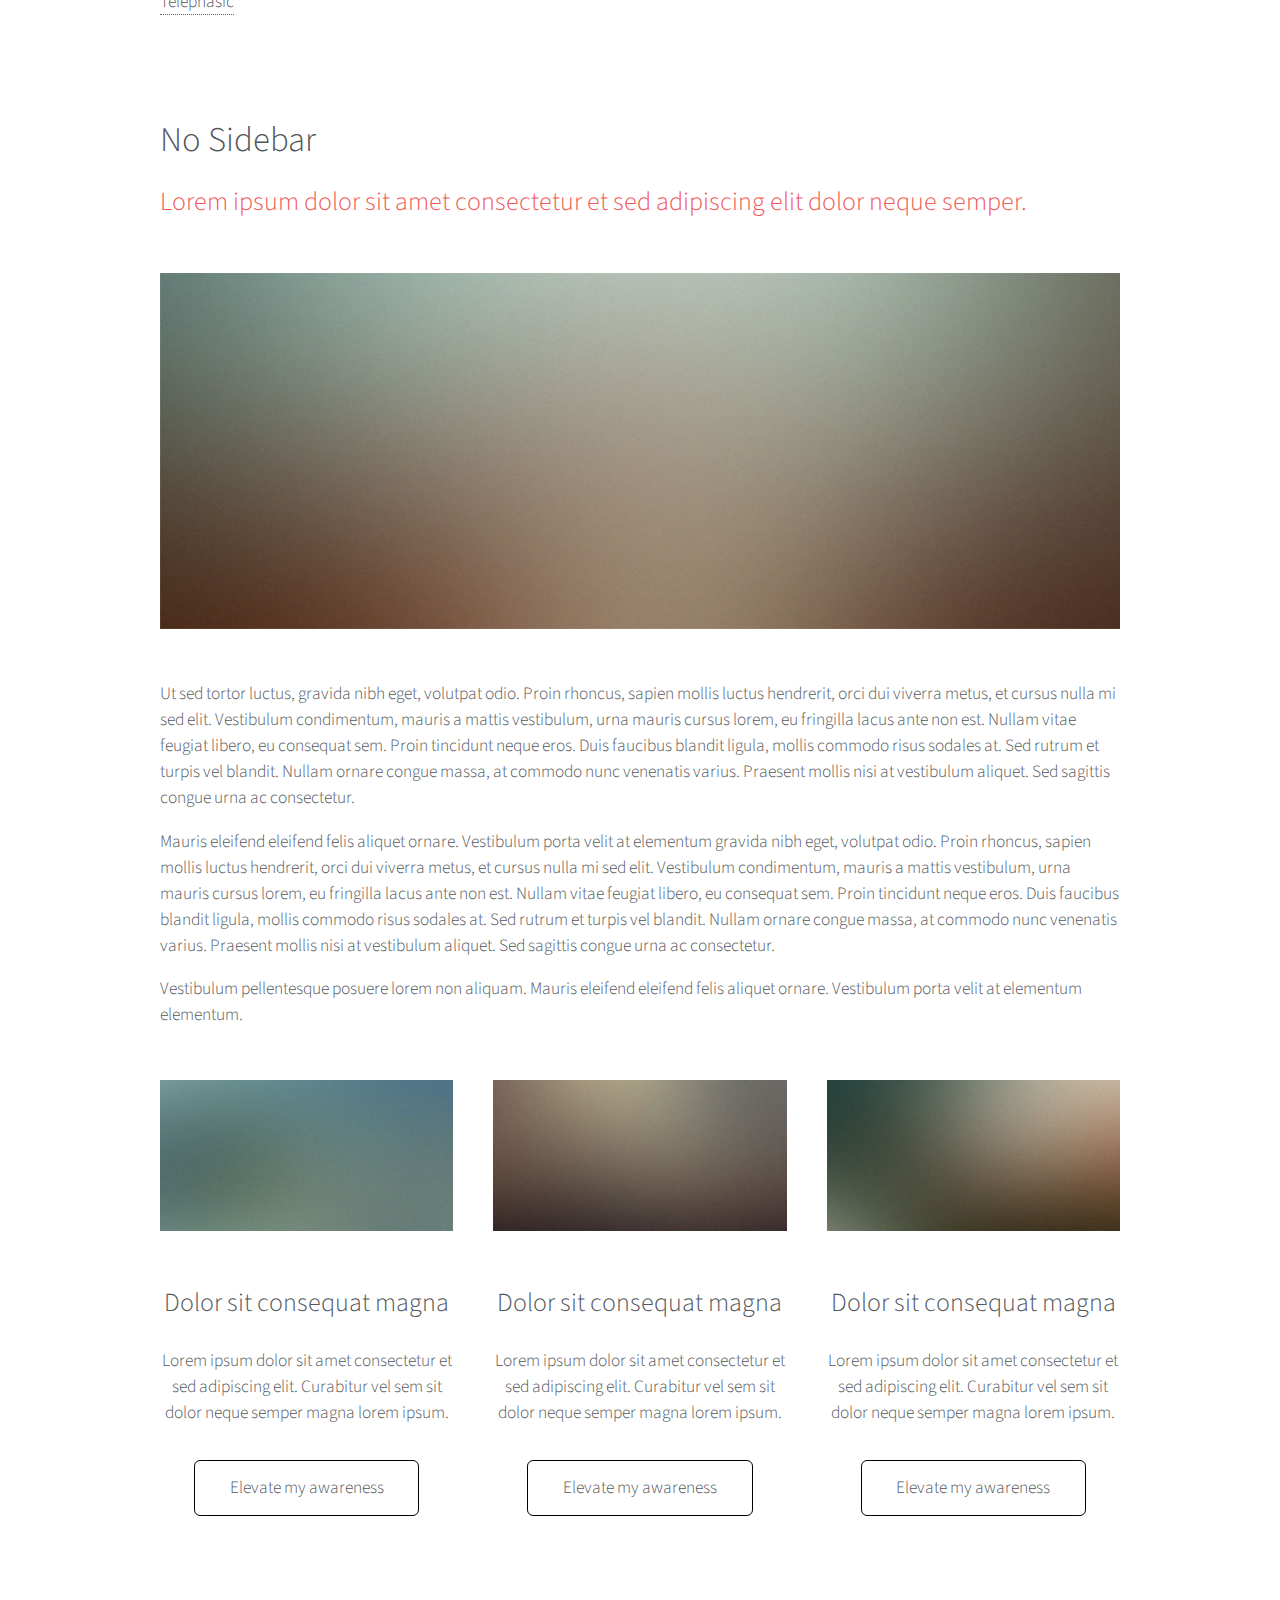
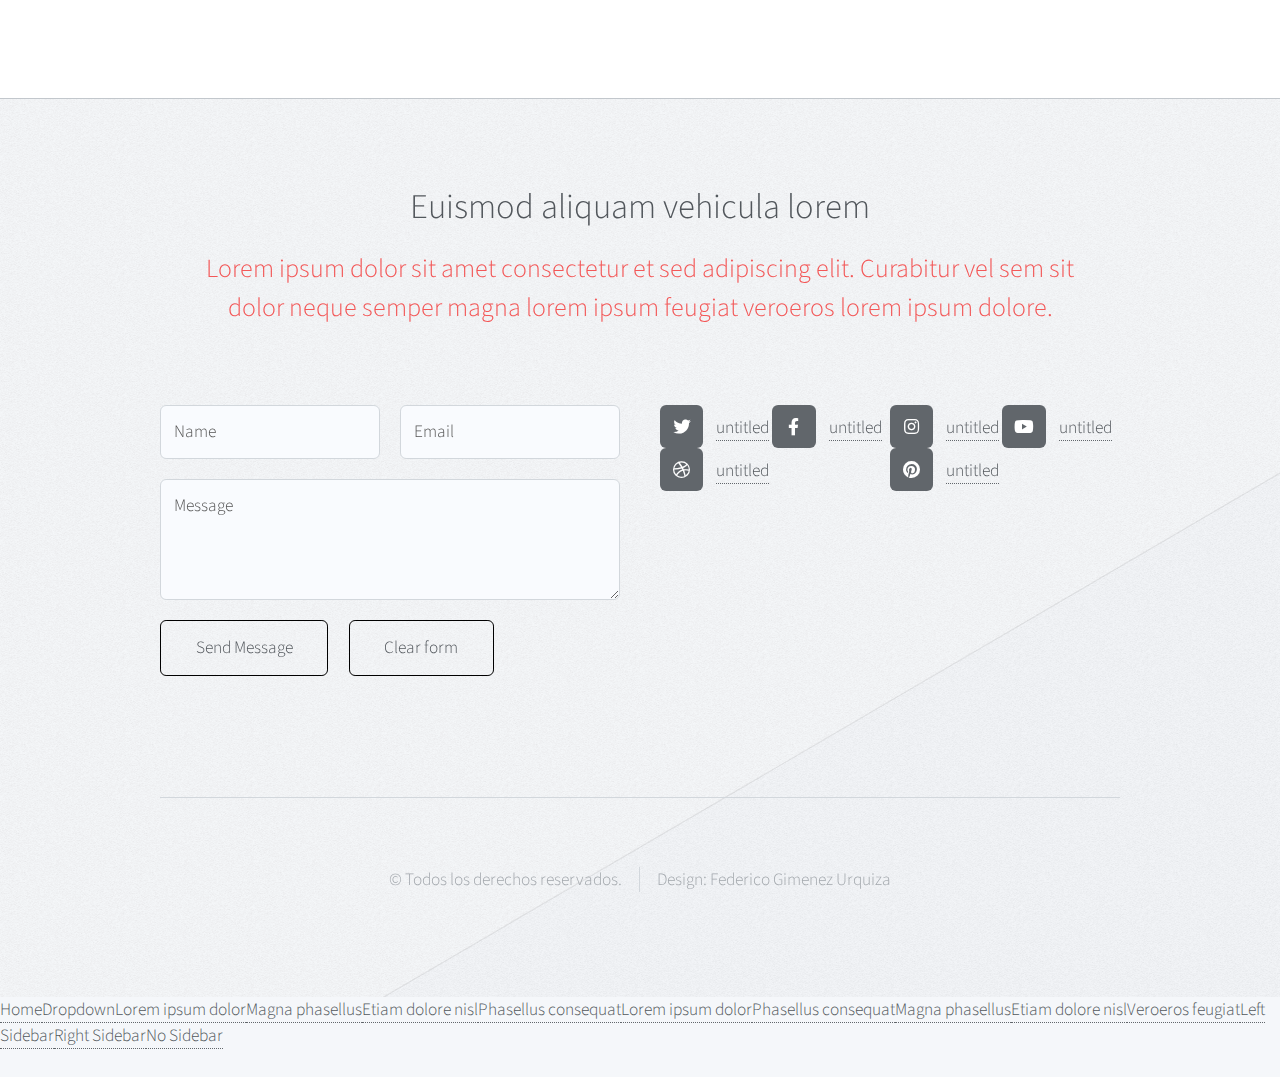
<file: no-sidebar.html>
<!DOCTYPE HTML>
<html>
	<head>
		<title>ESBIC</title>
		<meta charset="utf-8" />
		<meta name="viewport" content="width=device-width, initial-scale=1, user-scalable=no" />
		<link rel="stylesheet" href="assets/css/main.css" />
	</head>
	<body class="no-sidebar is-preload">
		<div id="page-wrapper">

			<!-- Header -->
				<div id="header-wrapper">
					<div id="header" class="container">

						<!-- Logo -->
							<h1 id="logo"><a href="index.html">Telephasic</a></h1>

						<!-- Nav -->
							<nav id="nav">
								<ul>
									<li>
										<a href="#">Dropdown</a>
										<ul>
											<li><a href="#">Lorem ipsum dolor</a></li>
											<li><a href="#">Magna phasellus</a></li>
											<li><a href="#">Etiam dolore nisl</a></li>
											<li>
												<a href="#">Phasellus consequat</a>
												<ul>
													<li><a href="#">Lorem ipsum dolor</a></li>
													<li><a href="#">Phasellus consequat</a></li>
													<li><a href="#">Magna phasellus</a></li>
													<li><a href="#">Etiam dolore nisl</a></li>
												</ul>
											</li>
											<li><a href="#">Veroeros feugiat</a></li>
										</ul>
									</li>
									<li><a href="left-sidebar.html">Left Sidebar</a></li>
									<li class="break"><a href="right-sidebar.html">Right Sidebar</a></li>
									<li><a href="no-sidebar.html">No Sidebar</a></li>
								</ul>
							</nav>

					</div>
				</div>

			<!-- Main -->
				<div class="wrapper">
					<div class="container" id="main">

						<!-- Content -->
							<article id="content">
								<header>
									<h2>No Sidebar</h2>
									<p>Lorem ipsum dolor sit amet consectetur et sed adipiscing elit
									dolor neque semper.</p>
								</header>
								<a href="#" class="image featured"><img src="images/pic06.jpg" alt="" /></a>
								<p>Ut sed tortor luctus, gravida nibh eget, volutpat odio. Proin rhoncus, sapien
								mollis luctus hendrerit, orci dui viverra metus, et cursus nulla mi sed elit. Vestibulum
								condimentum, mauris a mattis vestibulum, urna mauris cursus lorem, eu fringilla lacus
								ante non est. Nullam vitae feugiat libero, eu consequat sem. Proin tincidunt neque
								eros. Duis faucibus blandit ligula, mollis commodo risus sodales at. Sed rutrum et
								turpis vel blandit. Nullam ornare congue massa, at commodo nunc venenatis varius.
								Praesent mollis nisi at vestibulum aliquet. Sed sagittis congue urna ac consectetur.</p>
								<p>Mauris eleifend eleifend felis aliquet ornare. Vestibulum porta velit at elementum
								gravida nibh eget, volutpat odio. Proin rhoncus, sapien
								mollis luctus hendrerit, orci dui viverra metus, et cursus nulla mi sed elit. Vestibulum
								condimentum, mauris a mattis vestibulum, urna mauris cursus lorem, eu fringilla lacus
								ante non est. Nullam vitae feugiat libero, eu consequat sem. Proin tincidunt neque
								eros. Duis faucibus blandit ligula, mollis commodo risus sodales at. Sed rutrum et
								turpis vel blandit. Nullam ornare congue massa, at commodo nunc venenatis varius.
								Praesent mollis nisi at vestibulum aliquet. Sed sagittis congue urna ac consectetur.</p>
								<p>Vestibulum pellentesque posuere lorem non aliquam. Mauris eleifend eleifend
								felis aliquet ornare. Vestibulum porta velit at elementum elementum.</p>
							</article>

						<div class="row features">
							<section class="col-4 col-12-narrower feature">
								<div class="image-wrapper first">
									<a href="#" class="image featured"><img src="images/pic03.jpg" alt="" /></a>
								</div>
								<header>
									<h3>Dolor sit consequat magna</h3>
								</header>
								<p>Lorem ipsum dolor sit amet consectetur et sed adipiscing elit. Curabitur
								vel sem sit dolor neque semper magna lorem ipsum.</p>
								<ul class="actions">
									<li><a href="#" class="button">Elevate my awareness</a></li>
								</ul>
							</section>
							<section class="col-4 col-12-narrower feature">
								<div class="image-wrapper">
									<a href="#" class="image featured"><img src="images/pic04.jpg" alt="" /></a>
								</div>
								<header>
									<h3>Dolor sit consequat magna</h3>
								</header>
								<p>Lorem ipsum dolor sit amet consectetur et sed adipiscing elit. Curabitur
								vel sem sit dolor neque semper magna lorem ipsum.</p>
								<ul class="actions">
									<li><a href="#" class="button">Elevate my awareness</a></li>
								</ul>
							</section>
							<section class="col-4 col-12-narrower feature">
								<div class="image-wrapper">
									<a href="#" class="image featured"><img src="images/pic05.jpg" alt="" /></a>
								</div>
								<header>
									<h3>Dolor sit consequat magna</h3>
								</header>
								<p>Lorem ipsum dolor sit amet consectetur et sed adipiscing elit. Curabitur
								vel sem sit dolor neque semper magna lorem ipsum.</p>
								<ul class="actions">
									<li><a href="#" class="button">Elevate my awareness</a></li>
								</ul>
							</section>
						</div>
					</div>
				</div>

			<!-- Footer -->
				<div id="footer-wrapper">
					<div id="footer" class="container">
						<header class="major">
							<h2>Euismod aliquam vehicula lorem</h2>
							<p>Lorem ipsum dolor sit amet consectetur et sed adipiscing elit. Curabitur vel sem sit<br />
							dolor neque semper magna lorem ipsum feugiat veroeros lorem ipsum dolore.</p>
						</header>
						<div class="row">
							<section class="col-6 col-12-narrower">
								<form method="post" action="#">
									<div class="row gtr-50">
										<div class="col-6 col-12-mobile">
											<input name="name" placeholder="Name" type="text" />
										</div>
										<div class="col-6 col-12-mobile">
											<input name="email" placeholder="Email" type="text" />
										</div>
										<div class="col-12">
											<textarea name="message" placeholder="Message"></textarea>
										</div>
										<div class="col-12">
											<ul class="actions">
												<li><input type="submit" value="Send Message" /></li>
												<li><input type="reset" value="Clear form" /></li>
											</ul>
										</div>
									</div>
								</form>
							</section>
							<section class="col-6 col-12-narrower">
								<div class="row gtr-0">
									<ul class="divided icons col-6 col-12-mobile">
										<li class="icon brands fa-twitter"><a href="#"><span class="extra">twitter.com/</span>untitled</a></li>
										<li class="icon brands fa-facebook-f"><a href="#"><span class="extra">facebook.com/</span>untitled</a></li>
										<li class="icon brands fa-dribbble"><a href="#"><span class="extra">dribbble.com/</span>untitled</a></li>
									</ul>
									<ul class="divided icons col-6 col-12-mobile">
										<li class="icon brands fa-instagram"><a href="#"><span class="extra">instagram.com/</span>untitled</a></li>
										<li class="icon brands fa-youtube"><a href="#"><span class="extra">youtube.com/</span>untitled</a></li>
										<li class="icon brands fa-pinterest"><a href="#"><span class="extra">pinterest.com/</span>untitled</a></li>
									</ul>
								</div>
							</section>
						</div>
					</div>
					<div id="copyright" class="container">
						<ul class="menu">
							<li>&copy; Todos los derechos reservados.</li><li>Design: Federico Gimenez Urquiza</a></li>
						</ul>
					</div>
				</div>

		</div>

		<!-- Scripts -->
			<script src="assets/js/jquery.min.js"></script>
			<script src="assets/js/jquery.dropotron.min.js"></script>
			<script src="assets/js/browser.min.js"></script>
			<script src="assets/js/breakpoints.min.js"></script>
			<script src="assets/js/util.js"></script>
			<script src="assets/js/main.js"></script>

	</body>
</html>
</file>
<file: assets/css/main.css>
@import url("fontawesome-all.min.css");
@import url("https://fonts.googleapis.com/css?family=Source+Sans+Pro:300,300italic,400,400italic,600");


html, body, div, span, applet, object,
iframe, h1, h2, h3, h4, h5, h6, p, blockquote,
pre, a, abbr, acronym, address, big, cite,
code, del, dfn, em, img, ins, kbd, q, s, samp,
small, strike, strong, sub, sup, tt, var, b,
u, i, center, dl, dt, dd, ol, ul, li, fieldset,
form, label, legend, table, caption, tbody,
tfoot, thead, tr, th, td, article, aside,
canvas, details, embed, figure, figcaption,
footer, header, hgroup, menu, nav, output, ruby,
section, summary, time, mark, audio, video {
	margin: 0;
	padding: 0;
	border: 0;
	font-size: 100%;
	font: inherit;
	vertical-align: baseline;}

article, aside, details, figcaption, figure,
footer, header, hgroup, menu, nav, section {
	display: block;}

body {
	line-height: 1;
}

ol, ul {
	list-style: none;
}

blockquote, q {
	quotes: none;
}

	blockquote:before, blockquote:after, q:before, q:after {
		content: '';
		content: none;
	}

table {
	border-collapse: collapse;
	border-spacing: 0;
}

body {
	-webkit-text-size-adjust: none;
}

mark {
	background-color: transparent;
	color: inherit;
}

input::-moz-focus-inner {
	border: 0;
	padding: 0;
}

input, select, textarea {
	-moz-appearance: none;
	-webkit-appearance: none;
	-ms-appearance: none;
	appearance: none;
}

/* Basic */

	@-ms-viewport {
		width: device-width;
	}

	html {
		box-sizing: border-box;
	}

	*, *:before, *:after {
		box-sizing: inherit;
	}

	body {
		background: #f5f7fa;
		font-family: 'Source Sans Pro', sans-serif;
		font-weight: 300;
		color: #52575c;
		line-height: 1.75em;
		font-size: 14pt;
	}

		body.is-preload *, body.is-preload *:before, body.is-preload *:after {
			-moz-animation: none !important;
			-webkit-animation: none !important;
			-ms-animation: none !important;
			animation: none !important;
			-moz-transition: none !important;
			-webkit-transition: none !important;
			-ms-transition: none !important;
			transition: none !important;
		}

	input, textarea, select {
		font-family: 'Source Sans Pro', sans-serif;
		font-weight: 300;
		color: #52575c;
		line-height: 1.75em;
		font-size: 15pt;
	}

	h1, h2, h3, h4, h5, h6 {
		font-weight: 300;
		color: #52575c;
	}

	h1 a, h2 a, h3 a, h4 a, h5 a, h6 a {
		color: inherit;
		text-decoration: none;
	}

	h2 {
		font-size: 2em;
		line-height: 1.25em;
	}

	h3 {
		font-size: 1.5em;
		line-height: 1.5em;
	}

	a {
		-moz-transition: color 0.25s ease-in-out, border-color 0.25s ease-in-out, background-color 0.25s ease-in-out;
		-webkit-transition: color 0.25s ease-in-out, border-color 0.25s ease-in-out, background-color 0.25s ease-in-out;
		-ms-transition: color 0.25s ease-in-out, border-color 0.25s ease-in-out, background-color 0.25s ease-in-out;
		transition: color 0.25s ease-in-out, border-color 0.25s ease-in-out, background-color 0.25s ease-in-out;
		color: inherit;
		text-decoration: none;
		border-bottom: dotted 1px #62676c;
	}

		a:hover {
			color: #f35858;
			border-bottom-color: rgba(255, 255, 255, 0);
		}

	strong, b {
		font-weight: 400;
		color: #42474c;
	}

	em, i {
		font-style: italic;
	}

	sub {
		position: relative;
		top: 0.5em;
		font-size: 0.8em;
	}

	sup {
		position: relative;
		top: -0.5em;
		font-size: 0.8em;
	}

	hr {
		border: 0;
		border-top: solid 1px #c2c7cc;
	}

	blockquote {
		border-left: solid 0.5em #c2c7cc;
		padding: 1em 0 1em 2em;
		font-style: italic;
	}

	p, ul, ol, dl, table {
		margin-bottom: 1em;
	}

	br.clear {
		clear: both;
	}

	.features {
		margin-bottom: 1.5em;
	}

	.feature {
		text-align: center;
	}

/* Sections/Article */

	section, article {
		margin-bottom: 3em;
	}

	section > :last-child,
	article > :last-child,
	section:last-child,
	article:last-child {
		margin-bottom: 0;
	}

	.row > section, .row > article {
		margin-bottom: 0;
	}

	header {
		margin-bottom: 1.5em;
		
	}

		header > p {
			display: block;
			color: #f35858;
			padding: 0.75em 0 1em 0;
			font-size: 1.5em;
			line-height: 1.5em;
		}

		header.major {
			text-align: center;
		}

/* Container */

	.container {
		margin: 0 auto;
		max-width: 100%;
		width: 1200px;
	}

		@media screen and (max-width: 1280px) {

			.container {
				width: 960px;
			}

		}

		@media screen and (max-width: 1080px) {

			.container {
				width: 100%;
			}

		}

		@media screen and (max-width: 820px) {

			.container {
				width: 100%;
			}

		}

		@media screen and (max-width: 736px) {

			.container {
				width: 100%;
			}

		}

		@media screen and (max-width: 480px) {

			.container {
				width: 100%;
			}

		}

/* Row */

	.row {
		display: flex;
		flex-wrap: wrap;
		box-sizing: border-box;
		align-items: stretch;
	}

		.row > * {
			box-sizing: border-box;
		}

		.row.gtr-uniform > * > :last-child {
			margin-bottom: 0;
		}

		.row.aln-left {
			justify-content: flex-start;
		}

		.row.aln-center {
			justify-content: center;
		}

		.row.aln-right {
			justify-content: flex-end;
		}

		.row.aln-top {
			align-items: flex-start;
		}

		.row.aln-middle {
			align-items: center;
		}

		.row.aln-bottom {
			align-items: flex-end;
		}

		.row > .imp {
			order: -1;
		}

		.row > .col-1 {
			width: 8.33333%;
		}

		.row > .off-1 {
			margin-left: 8.33333%;
		}

		.row > .col-2 {
			width: 16.66667%;
		}

		.row > .off-2 {
			margin-left: 16.66667%;
		}

		.row > .col-3 {
			width: 25%;
		}

		.row > .off-3 {
			margin-left: 25%;
		}

		.row > .col-4 {
			width: 33.33333%;
		}

		.row > .off-4 {
			margin-left: 33.33333%;
		}

		.row > .col-5 {
			width: 41.66667%;
		}

		.row > .off-5 {
			margin-left: 41.66667%;
		}

		.row > .col-6 {
			width: 50%;
		}

		.row > .off-6 {
			margin-left: 50%;
		}

		.row > .col-7 {
			width: 58.33333%;
		}

		.row > .off-7 {
			margin-left: 58.33333%;
		}

		.row > .col-8 {
			width: 66.66667%;
		}

		.row > .off-8 {
			margin-left: 66.66667%;
		}

		.row > .col-9 {
			width: 75%;
		}

		.row > .off-9 {
			margin-left: 75%;
		}

		.row > .col-10 {
			width: 83.33333%;
		}

		.row > .off-10 {
			margin-left: 83.33333%;
		}

		.row > .col-11 {
			width: 91.66667%;
		}

		.row > .off-11 {
			margin-left: 91.66667%;
		}

		.row > .col-12 {
			width: 100%;
		}

		.row > .off-12 {
			margin-left: 100%;
		}

		.row.gtr-0 {
			margin-top: 0px;
			margin-left: 0px;
		}

			.row.gtr-0 > * {
				padding: 0px 0 0 0px;
			}

			.row.gtr-0.gtr-uniform {
				margin-top: 0px;
			}

				.row.gtr-0.gtr-uniform > * {
					padding-top: 0px;
				}

		.row.gtr-25 {
			margin-top: -12.5px;
			margin-left: -12.5px;
		}

			.row.gtr-25 > * {
				padding: 12.5px 0 0 12.5px;
			}

			.row.gtr-25.gtr-uniform {
				margin-top: -12.5px;
			}

				.row.gtr-25.gtr-uniform > * {
					padding-top: 12.5px;
				}

		.row.gtr-50 {
			margin-top: -25px;
			margin-left: -25px;
		}

			.row.gtr-50 > * {
				padding: 25px 0 0 25px;
			}

			.row.gtr-50.gtr-uniform {
				margin-top: -25px;
			}

				.row.gtr-50.gtr-uniform > * {
					padding-top: 25px;
				}

		.row {
			margin-top: -50px;
			margin-left: -50px;
		}

			.row > * {
				padding: 50px 0 0 50px;
			}

			.row.gtr-uniform {
				margin-top: -50px;
			}

				.row.gtr-uniform > * {
					padding-top: 50px;
				}

		.row.gtr-150 {
			margin-top: -75px;
			margin-left: -75px;
		}

			.row.gtr-150 > * {
				padding: 75px 0 0 75px;
			}

			.row.gtr-150.gtr-uniform {
				margin-top: -75px;
			}

				.row.gtr-150.gtr-uniform > * {
					padding-top: 75px;
				}

		.row.gtr-200 {
			margin-top: -100px;
			margin-left: -100px;
		}

			.row.gtr-200 > * {
				padding: 100px 0 0 100px;
			}

			.row.gtr-200.gtr-uniform {
				margin-top: -100px;
			}

				.row.gtr-200.gtr-uniform > * {
					padding-top: 100px;
				}

		@media screen and (max-width: 1280px) {

			.row {
				display: flex;
				flex-wrap: wrap;
				box-sizing: border-box;
				align-items: stretch;
			}

				.row > * {
					box-sizing: border-box;
				}

				.row.gtr-uniform > * > :last-child {
					margin-bottom: 0;
				}

				.row.aln-left {
					justify-content: flex-start;
				}

				.row.aln-center {
					justify-content: center;
				}

				.row.aln-right {
					justify-content: flex-end;
				}

				.row.aln-top {
					align-items: flex-start;
				}

				.row.aln-middle {
					align-items: center;
				}

				.row.aln-bottom {
					align-items: flex-end;
				}

				.row > .imp-normal {
					order: -1;
				}

				.row > .col-1-normal {
					width: 8.33333%;
				}

				.row > .off-1-normal {
					margin-left: 8.33333%;
				}

				.row > .col-2-normal {
					width: 16.66667%;
				}

				.row > .off-2-normal {
					margin-left: 16.66667%;
				}

				.row > .col-3-normal {
					width: 25%;
				}

				.row > .off-3-normal {
					margin-left: 25%;
				}

				.row > .col-4-normal {
					width: 33.33333%;
				}

				.row > .off-4-normal {
					margin-left: 33.33333%;
				}

				.row > .col-5-normal {
					width: 41.66667%;
				}

				.row > .off-5-normal {
					margin-left: 41.66667%;
				}

				.row > .col-6-normal {
					width: 50%;
				}

				.row > .off-6-normal {
					margin-left: 50%;
				}

				.row > .col-7-normal {
					width: 58.33333%;
				}

				.row > .off-7-normal {
					margin-left: 58.33333%;
				}

				.row > .col-8-normal {
					width: 66.66667%;
				}

				.row > .off-8-normal {
					margin-left: 66.66667%;
				}

				.row > .col-9-normal {
					width: 75%;
				}

				.row > .off-9-normal {
					margin-left: 75%;
				}

				.row > .col-10-normal {
					width: 83.33333%;
				}

				.row > .off-10-normal {
					margin-left: 83.33333%;
				}

				.row > .col-11-normal {
					width: 91.66667%;
				}

				.row > .off-11-normal {
					margin-left: 91.66667%;
				}

				.row > .col-12-normal {
					width: 100%;
				}

				.row > .off-12-normal {
					margin-left: 100%;
				}

				.row.gtr-0 {
					margin-top: 0px;
					margin-left: 0px;
				}

					.row.gtr-0 > * {
						padding: 0px 0 0 0px;
					}

					.row.gtr-0.gtr-uniform {
						margin-top: 0px;
					}

						.row.gtr-0.gtr-uniform > * {
							padding-top: 0px;
						}

				.row.gtr-25 {
					margin-top: -10px;
					margin-left: -10px;
				}

					.row.gtr-25 > * {
						padding: 10px 0 0 10px;
					}

					.row.gtr-25.gtr-uniform {
						margin-top: -10px;
					}

						.row.gtr-25.gtr-uniform > * {
							padding-top: 10px;
						}

				.row.gtr-50 {
					margin-top: -20px;
					margin-left: -20px;
				}

					.row.gtr-50 > * {
						padding: 20px 0 0 20px;
					}

					.row.gtr-50.gtr-uniform {
						margin-top: -20px;
					}

						.row.gtr-50.gtr-uniform > * {
							padding-top: 20px;
						}

				.row {
					margin-top: -40px;
					margin-left: -40px;
				}

					.row > * {
						padding: 40px 0 0 40px;
					}

					.row.gtr-uniform {
						margin-top: -40px;
					}

						.row.gtr-uniform > * {
							padding-top: 40px;
						}

				.row.gtr-150 {
					margin-top: -60px;
					margin-left: -60px;
				}

					.row.gtr-150 > * {
						padding: 60px 0 0 60px;
					}

					.row.gtr-150.gtr-uniform {
						margin-top: -60px;
					}

						.row.gtr-150.gtr-uniform > * {
							padding-top: 60px;
						}

				.row.gtr-200 {
					margin-top: -80px;
					margin-left: -80px;
				}

					.row.gtr-200 > * {
						padding: 80px 0 0 80px;
					}

					.row.gtr-200.gtr-uniform {
						margin-top: -80px;
					}

						.row.gtr-200.gtr-uniform > * {
							padding-top: 80px;
						}

		}

		@media screen and (max-width: 1080px) {

			.row {
				display: flex;
				flex-wrap: wrap;
				box-sizing: border-box;
				align-items: stretch;
			}

				.row > * {
					box-sizing: border-box;
				}

				.row.gtr-uniform > * > :last-child {
					margin-bottom: 0;
				}

				.row.aln-left {
					justify-content: flex-start;
				}

				.row.aln-center {
					justify-content: center;
				}

				.row.aln-right {
					justify-content: flex-end;
				}

				.row.aln-top {
					align-items: flex-start;
				}

				.row.aln-middle {
					align-items: center;
				}

				.row.aln-bottom {
					align-items: flex-end;
				}

				.row > .imp-narrow {
					order: -1;
				}

				.row > .col-1-narrow {
					width: 8.33333%;
				}

				.row > .off-1-narrow {
					margin-left: 8.33333%;
				}

				.row > .col-2-narrow {
					width: 16.66667%;
				}

				.row > .off-2-narrow {
					margin-left: 16.66667%;
				}

				.row > .col-3-narrow {
					width: 25%;
				}

				.row > .off-3-narrow {
					margin-left: 25%;
				}

				.row > .col-4-narrow {
					width: 33.33333%;
				}

				.row > .off-4-narrow {
					margin-left: 33.33333%;
				}

				.row > .col-5-narrow {
					width: 41.66667%;
				}

				.row > .off-5-narrow {
					margin-left: 41.66667%;
				}

				.row > .col-6-narrow {
					width: 50%;
				}

				.row > .off-6-narrow {
					margin-left: 50%;
				}

				.row > .col-7-narrow {
					width: 58.33333%;
				}

				.row > .off-7-narrow {
					margin-left: 58.33333%;
				}

				.row > .col-8-narrow {
					width: 66.66667%;
				}

				.row > .off-8-narrow {
					margin-left: 66.66667%;
				}

				.row > .col-9-narrow {
					width: 75%;
				}

				.row > .off-9-narrow {
					margin-left: 75%;
				}

				.row > .col-10-narrow {
					width: 83.33333%;
				}

				.row > .off-10-narrow {
					margin-left: 83.33333%;
				}

				.row > .col-11-narrow {
					width: 91.66667%;
				}

				.row > .off-11-narrow {
					margin-left: 91.66667%;
				}

				.row > .col-12-narrow {
					width: 100%;
				}

				.row > .off-12-narrow {
					margin-left: 100%;
				}

				.row.gtr-0 {
					margin-top: 0px;
					margin-left: 0px;
				}

					.row.gtr-0 > * {
						padding: 0px 0 0 0px;
					}

					.row.gtr-0.gtr-uniform {
						margin-top: 0px;
					}

						.row.gtr-0.gtr-uniform > * {
							padding-top: 0px;
						}

				.row.gtr-25 {
					margin-top: -10px;
					margin-left: -10px;
				}

					.row.gtr-25 > * {
						padding: 10px 0 0 10px;
					}

					.row.gtr-25.gtr-uniform {
						margin-top: -10px;
					}

						.row.gtr-25.gtr-uniform > * {
							padding-top: 10px;
						}

				.row.gtr-50 {
					margin-top: -20px;
					margin-left: -20px;
				}

					.row.gtr-50 > * {
						padding: 20px 0 0 20px;
					}

					.row.gtr-50.gtr-uniform {
						margin-top: -20px;
					}

						.row.gtr-50.gtr-uniform > * {
							padding-top: 20px;
						}

				.row {
					margin-top: -40px;
					margin-left: -40px;
				}

					.row > * {
						padding: 40px 0 0 40px;
					}

					.row.gtr-uniform {
						margin-top: -40px;
					}

						.row.gtr-uniform > * {
							padding-top: 40px;
						}

				.row.gtr-150 {
					margin-top: -60px;
					margin-left: -60px;
				}

					.row.gtr-150 > * {
						padding: 60px 0 0 60px;
					}

					.row.gtr-150.gtr-uniform {
						margin-top: -60px;
					}

						.row.gtr-150.gtr-uniform > * {
							padding-top: 60px;
						}

				.row.gtr-200 {
					margin-top: -80px;
					margin-left: -80px;
				}

					.row.gtr-200 > * {
						padding: 80px 0 0 80px;
					}

					.row.gtr-200.gtr-uniform {
						margin-top: -80px;
					}

						.row.gtr-200.gtr-uniform > * {
							padding-top: 80px;
						}

		}

		@media screen and (max-width: 820px) {

			.row {
				display: flex;
				flex-wrap: wrap;
				box-sizing: border-box;
				align-items: stretch;
			}

				.row > * {
					box-sizing: border-box;
				}

				.row.gtr-uniform > * > :last-child {
					margin-bottom: 0;
				}

				.row.aln-left {
					justify-content: flex-start;
				}

				.row.aln-center {
					justify-content: center;
				}

				.row.aln-right {
					justify-content: flex-end;
				}

				.row.aln-top {
					align-items: flex-start;
				}

				.row.aln-middle {
					align-items: center;
				}

				.row.aln-bottom {
					align-items: flex-end;
				}

				.row > .imp-narrower {
					order: -1;
				}

				.row > .col-1-narrower {
					width: 8.33333%;
				}

				.row > .off-1-narrower {
					margin-left: 8.33333%;
				}

				.row > .col-2-narrower {
					width: 16.66667%;
				}

				.row > .off-2-narrower {
					margin-left: 16.66667%;
				}

				.row > .col-3-narrower {
					width: 25%;
				}

				.row > .off-3-narrower {
					margin-left: 25%;
				}

				.row > .col-4-narrower {
					width: 33.33333%;
				}

				.row > .off-4-narrower {
					margin-left: 33.33333%;
				}

				.row > .col-5-narrower {
					width: 41.66667%;
				}

				.row > .off-5-narrower {
					margin-left: 41.66667%;
				}

				.row > .col-6-narrower {
					width: 50%;
				}

				.row > .off-6-narrower {
					margin-left: 50%;
				}

				.row > .col-7-narrower {
					width: 58.33333%;
				}

				.row > .off-7-narrower {
					margin-left: 58.33333%;
				}

				.row > .col-8-narrower {
					width: 66.66667%;
				}

				.row > .off-8-narrower {
					margin-left: 66.66667%;
				}

				.row > .col-9-narrower {
					width: 75%;
				}

				.row > .off-9-narrower {
					margin-left: 75%;
				}

				.row > .col-10-narrower {
					width: 83.33333%;
				}

				.row > .off-10-narrower {
					margin-left: 83.33333%;
				}

				.row > .col-11-narrower {
					width: 91.66667%;
				}

				.row > .off-11-narrower {
					margin-left: 91.66667%;
				}

				.row > .col-12-narrower {
					width: 100%;
				}

				.row > .off-12-narrower {
					margin-left: 100%;
				}

				.row.gtr-0 {
					margin-top: 0px;
					margin-left: 0px;
				}

					.row.gtr-0 > * {
						padding: 0px 0 0 0px;
					}

					.row.gtr-0.gtr-uniform {
						margin-top: 0px;
					}

						.row.gtr-0.gtr-uniform > * {
							padding-top: 0px;
						}

				.row.gtr-25 {
					margin-top: -7.5px;
					margin-left: -7.5px;
				}

					.row.gtr-25 > * {
						padding: 7.5px 0 0 7.5px;
					}

					.row.gtr-25.gtr-uniform {
						margin-top: -7.5px;
					}

						.row.gtr-25.gtr-uniform > * {
							padding-top: 7.5px;
						}

				.row.gtr-50 {
					margin-top: -15px;
					margin-left: -15px;
				}

					.row.gtr-50 > * {
						padding: 15px 0 0 15px;
					}

					.row.gtr-50.gtr-uniform {
						margin-top: -15px;
					}

						.row.gtr-50.gtr-uniform > * {
							padding-top: 15px;
						}

				.row {
					margin-top: -30px;
					margin-left: -30px;
				}

					.row > * {
						padding: 30px 0 0 30px;
					}

					.row.gtr-uniform {
						margin-top: -30px;
					}

						.row.gtr-uniform > * {
							padding-top: 30px;
						}

				.row.gtr-150 {
					margin-top: -45px;
					margin-left: -45px;
				}

					.row.gtr-150 > * {
						padding: 45px 0 0 45px;
					}

					.row.gtr-150.gtr-uniform {
						margin-top: -45px;
					}

						.row.gtr-150.gtr-uniform > * {
							padding-top: 45px;
						}

				.row.gtr-200 {
					margin-top: -60px;
					margin-left: -60px;
				}

					.row.gtr-200 > * {
						padding: 60px 0 0 60px;
					}

					.row.gtr-200.gtr-uniform {
						margin-top: -60px;
					}

						.row.gtr-200.gtr-uniform > * {
							padding-top: 60px;
						}

		}

		@media screen and (max-width: 736px) {

			.row {
				display: flex;
				flex-wrap: wrap;
				box-sizing: border-box;
				align-items: stretch;
			}

				.row > * {
					box-sizing: border-box;
				}

				.row.gtr-uniform > * > :last-child {
					margin-bottom: 0;
				}

				.row.aln-left {
					justify-content: flex-start;
				}

				.row.aln-center {
					justify-content: center;
				}

				.row.aln-right {
					justify-content: flex-end;
				}

				.row.aln-top {
					align-items: flex-start;
				}

				.row.aln-middle {
					align-items: center;
				}

				.row.aln-bottom {
					align-items: flex-end;
				}

				.row > .imp-mobile {
					order: -1;
				}

				.row > .col-1-mobile {
					width: 8.33333%;
				}

				.row > .off-1-mobile {
					margin-left: 8.33333%;
				}

				.row > .col-2-mobile {
					width: 16.66667%;
				}

				.row > .off-2-mobile {
					margin-left: 16.66667%;
				}

				.row > .col-3-mobile {
					width: 25%;
				}

				.row > .off-3-mobile {
					margin-left: 25%;
				}

				.row > .col-4-mobile {
					width: 33.33333%;
				}

				.row > .off-4-mobile {
					margin-left: 33.33333%;
				}

				.row > .col-5-mobile {
					width: 41.66667%;
				}

				.row > .off-5-mobile {
					margin-left: 41.66667%;
				}

				.row > .col-6-mobile {
					width: 50%;
				}

				.row > .off-6-mobile {
					margin-left: 50%;
				}

				.row > .col-7-mobile {
					width: 58.33333%;
				}

				.row > .off-7-mobile {
					margin-left: 58.33333%;
				}

				.row > .col-8-mobile {
					width: 66.66667%;
				}

				.row > .off-8-mobile {
					margin-left: 66.66667%;
				}

				.row > .col-9-mobile {
					width: 75%;
				}

				.row > .off-9-mobile {
					margin-left: 75%;
				}

				.row > .col-10-mobile {
					width: 83.33333%;
				}

				.row > .off-10-mobile {
					margin-left: 83.33333%;
				}

				.row > .col-11-mobile {
					width: 91.66667%;
				}

				.row > .off-11-mobile {
					margin-left: 91.66667%;
				}

				.row > .col-12-mobile {
					width: 100%;
				}

				.row > .off-12-mobile {
					margin-left: 100%;
				}

				.row.gtr-0 {
					margin-top: 0px;
					margin-left: 0px;
				}

					.row.gtr-0 > * {
						padding: 0px 0 0 0px;
					}

					.row.gtr-0.gtr-uniform {
						margin-top: 0px;
					}

						.row.gtr-0.gtr-uniform > * {
							padding-top: 0px;
						}

				.row.gtr-25 {
					margin-top: -5px;
					margin-left: -5px;
				}

					.row.gtr-25 > * {
						padding: 5px 0 0 5px;
					}

					.row.gtr-25.gtr-uniform {
						margin-top: -5px;
					}

						.row.gtr-25.gtr-uniform > * {
							padding-top: 5px;
						}

				.row.gtr-50 {
					margin-top: -10px;
					margin-left: -10px;
				}

					.row.gtr-50 > * {
						padding: 10px 0 0 10px;
					}

					.row.gtr-50.gtr-uniform {
						margin-top: -10px;
					}

						.row.gtr-50.gtr-uniform > * {
							padding-top: 10px;
						}

				.row {
					margin-top: -20px;
					margin-left: -20px;
				}

					.row > * {
						padding: 20px 0 0 20px;
					}

					.row.gtr-uniform {
						margin-top: -20px;
					}

						.row.gtr-uniform > * {
							padding-top: 20px;
						}

				.row.gtr-150 {
					margin-top: -30px;
					margin-left: -30px;
				}

					.row.gtr-150 > * {
						padding: 30px 0 0 30px;
					}

					.row.gtr-150.gtr-uniform {
						margin-top: -30px;
					}

						.row.gtr-150.gtr-uniform > * {
							padding-top: 30px;
						}

				.row.gtr-200 {
					margin-top: -40px;
					margin-left: -40px;
				}

					.row.gtr-200 > * {
						padding: 40px 0 0 40px;
					}

					.row.gtr-200.gtr-uniform {
						margin-top: -40px;
					}

						.row.gtr-200.gtr-uniform > * {
							padding-top: 40px;
						}

		}

		@media screen and (max-width: 480px) {

			.row {
				display: flex;
				flex-wrap: wrap;
				box-sizing: border-box;
				align-items: stretch;
			}

				.row > * {
					box-sizing: border-box;
				}

				.row.gtr-uniform > * > :last-child {
					margin-bottom: 0;
				}

				.row.aln-left {
					justify-content: flex-start;
				}

				.row.aln-center {
					justify-content: center;
				}

				.row.aln-right {
					justify-content: flex-end;
				}

				.row.aln-top {
					align-items: flex-start;
				}

				.row.aln-middle {
					align-items: center;
				}

				.row.aln-bottom {
					align-items: flex-end;
				}

				.row > .imp-mobilep {
					order: -1;
				}

				.row > .col-1-mobilep {
					width: 8.33333%;
				}

				.row > .off-1-mobilep {
					margin-left: 8.33333%;
				}

				.row > .col-2-mobilep {
					width: 16.66667%;
				}

				.row > .off-2-mobilep {
					margin-left: 16.66667%;
				}

				.row > .col-3-mobilep {
					width: 25%;
				}

				.row > .off-3-mobilep {
					margin-left: 25%;
				}

				.row > .col-4-mobilep {
					width: 33.33333%;
				}

				.row > .off-4-mobilep {
					margin-left: 33.33333%;
				}

				.row > .col-5-mobilep {
					width: 41.66667%;
				}

				.row > .off-5-mobilep {
					margin-left: 41.66667%;
				}

				.row > .col-6-mobilep {
					width: 50%;
				}

				.row > .off-6-mobilep {
					margin-left: 50%;
				}

				.row > .col-7-mobilep {
					width: 58.33333%;
				}

				.row > .off-7-mobilep {
					margin-left: 58.33333%;
				}

				.row > .col-8-mobilep {
					width: 66.66667%;
				}

				.row > .off-8-mobilep {
					margin-left: 66.66667%;
				}

				.row > .col-9-mobilep {
					width: 75%;
				}

				.row > .off-9-mobilep {
					margin-left: 75%;
				}

				.row > .col-10-mobilep {
					width: 83.33333%;
				}

				.row > .off-10-mobilep {
					margin-left: 83.33333%;
				}

				.row > .col-11-mobilep {
					width: 91.66667%;
				}

				.row > .off-11-mobilep {
					margin-left: 91.66667%;
				}

				.row > .col-12-mobilep {
					width: 100%;
				}

				.row > .off-12-mobilep {
					margin-left: 100%;
				}

				.row.gtr-0 {
					margin-top: 0px;
					margin-left: 0px;
				}

					.row.gtr-0 > * {
						padding: 0px 0 0 0px;
					}

					.row.gtr-0.gtr-uniform {
						margin-top: 0px;
					}

						.row.gtr-0.gtr-uniform > * {
							padding-top: 0px;
						}

				.row.gtr-25 {
					margin-top: -5px;
					margin-left: -5px;
				}

					.row.gtr-25 > * {
						padding: 5px 0 0 5px;
					}

					.row.gtr-25.gtr-uniform {
						margin-top: -5px;
					}

						.row.gtr-25.gtr-uniform > * {
							padding-top: 5px;
						}

				.row.gtr-50 {
					margin-top: -10px;
					margin-left: -10px;
				}

					.row.gtr-50 > * {
						padding: 10px 0 0 10px;
					}

					.row.gtr-50.gtr-uniform {
						margin-top: -10px;
					}

						.row.gtr-50.gtr-uniform > * {
							padding-top: 10px;
						}

				.row {
					margin-top: -20px;
					margin-left: -20px;
				}

					.row > * {
						padding: 20px 0 0 20px;
					}

					.row.gtr-uniform {
						margin-top: -20px;
					}

						.row.gtr-uniform > * {
							padding-top: 20px;
						}

				.row.gtr-150 {
					margin-top: -30px;
					margin-left: -30px;
				}

					.row.gtr-150 > * {
						padding: 30px 0 0 30px;
					}

					.row.gtr-150.gtr-uniform {
						margin-top: -30px;
					}

						.row.gtr-150.gtr-uniform > * {
							padding-top: 30px;
						}

				.row.gtr-200 {
					margin-top: -40px;
					margin-left: -40px;
				}

					.row.gtr-200 > * {
						padding: 40px 0 0 40px;
					}

					.row.gtr-200.gtr-uniform {
						margin-top: -40px;
					}

						.row.gtr-200.gtr-uniform > * {
							padding-top: 40px;
						}

		}

/* Image */

	.image {
		-moz-transition: opacity 0.25s ease-in-out;
		-webkit-transition: opacity 0.25s ease-in-out;
		-ms-transition: opacity 0.25s ease-in-out;
		transition: opacity 0.25s ease-in-out;
		display: inline-block;
		outline: 0;
		border: 0;
	}

		.image img {
			display: block;
			width: 100%;
		}

		.image.fit {
			display: block;
			width: 100%;
		}

		.image.featured {
			display: block;
			width: 100%;
			margin: 0 0 3em 0;
		}

		.image.left {
			float: left;
			margin: 0 2em 2em 0;
		}

		.image.centered {
			display: block;
			margin: 0 0 3em 0;
		}

			.image.centered img {
				margin: 0 auto;
				width: auto;
			}

	a.image:hover {
		opacity: 0.85;
	}

/* List */

	ul {
		list-style-type: none;
		padding-left: 1em;
	}

		ul li {
			padding-left: 0.5em;
			display: inline;
			text-decoration: none;
		}

	ol {
		list-style: decimal;
		padding-left: 1.25em;
	}

		ol li {
			padding-left: 0.25em;
		}

/* Actions */

	ul.actions {
		padding-top: 1em;
		list-style-type: none;
		padding-left: 0;
	}

		ul.actions.major {
			text-align: center;
		}

		ul.actions li {
			display: inline;
			margin-left: 1em;
			padding-left: 0;
		}

			ul.actions li:first-child {
				margin-left: 0;
			}

/* Divided */

	ul.divided {
		list-style: none;
		padding-left: 0;
	}

		ul.divided li {
			padding-top: 2em;
			margin-top: 2em;
			padding-left: 0;
		}

			ul.divided li:first-child {
				padding-top: 0;
				margin-top: 0;
				border-top: 0;
			}

/* Icons */

	ul.icons {
		list-style: none;
		padding-left: 0;
	}

		ul.icons li {
			padding-left: 0;
		}

			ul.icons li:before {
				display: inline-block;
				color: #fff;
				background: #61666b;
				width: 2.5em;
				height: 2.5em;
				border-radius: 0.35em;
				text-align: center;
				line-height: 2.5em;
				margin-right: 0.75em;
			}
			
			
			.fa-home{
				display: inline-block;
				margin-right:25px;
				margin-left: 5px;
				margin-top: 20px;
				font-size: 30px;
				text-align: center;
			}
			.fa-phone{
				display: inline-block;
				margin-right:25px;
				margin-left: 5px;
				margin-top: 20px;
				font-size: 30px;
				text-align: center;
				transform: rotate(90deg);
			}

			.fa-envelope{
				display: flex;
				margin-right:25px;
				margin-left: 5px;
				margin-top: -10px;
				font-size: 30px;
			}
			.icono_texto{
				display: flex;
				align-items: center;
				margin-top: 10px;
			}
	
/* Menu */

	ul.menu {
		list-style-type: none;
		padding-left: 0;
	}

		ul.menu li {
			display: inline;
			border-left: solid 1px #d2d7dc;
			padding-left: 1em;
			margin-left: 1em;
		}

			ul.menu li:first-child {
				border-left: 0;
				padding-left: 0;
				margin-left: 0;
			}

/* Form */

	form .actions {
		padding-top: 0;
	}

	form label {
		display: block;
		font-weight: 300;
		color: #52575c;
		margin: 0 0 0.5em 0;
	}

	form input[type="text"],
	form input[type="email"],
	form input[type="password"],
	form select,
	form textarea {
		-moz-transition: background-color 0.25s ease-in-out;
		-webkit-transition: background-color 0.25s ease-in-out;
		-ms-transition: background-color 0.25s ease-in-out;
		transition: background-color 0.25s ease-in-out;
		-webkit-appearance: none;
		display: block;
		background: #f9fbfe;
		border: solid 1px #d2d7dc;
		border-radius: 0.35em;
		width: 100%;
		line-height: 1.5em;
		padding: 0.75em;
	}

		form input[type="text"]:focus,
		form input[type="email"]:focus,
		form input[type="password"]:focus,
		form select:focus,
		form textarea:focus {
			background: #fff;
		}

	form textarea {
		min-height: 7em;
	}

	form ::-webkit-input-placeholder {
		color: #555 !important;
	}

	form :-moz-placeholder {
		color: #555 !important;
	}

	form ::-moz-placeholder {
		color: #555 !important;
	}

	form :-ms-input-placeholder {
		color: #555 !important;
	}

	form ::-moz-focus-inner {
		border: 0;
	}

/* Table */

	table {
		width: 100%;
	}

		table.default {
			width: 100%;
		}

			table.default tbody tr {
				border-top: solid 1px #D2D7DC;
			}

				table.default tbody tr:nth-child(2n+1) {
					background: #f9fbfe;
				}

			table.default td {
				padding: 0.5em 1em 0.5em 1em;
			}

			table.default th {
				text-align: left;
				font-weight: 400;
				padding: 0.5em 1em 0.5em 1em;
			}

			table.default tfoot {
				border-top: solid 1px #D2D7DC;
			}

/* Button */

	input[type="button"],
	input[type="submit"],
	input[type="reset"],
	button,
	.button {
		-moz-transition: color 0.25s ease-in-out, border-color 0.25s ease-in-out, background-color 0.25s ease-in-out;
		-webkit-transition: color 0.25s ease-in-out, border-color 0.25s ease-in-out, background-color 0.25s ease-in-out;
		-ms-transition: color 0.25s ease-in-out, border-color 0.25s ease-in-out, background-color 0.25s ease-in-out;
		transition: color 0.25s ease-in-out, border-color 0.25s ease-in-out, background-color 0.25s ease-in-out;
		display: inline-block;
		color: inherit;
		background: none;
		text-decoration: none;
		border: solid 1px black;
		border-radius: 0.35em;
		padding: 0.8em 2em 0.8em 2em;
		cursor: pointer;
		outline: 0;
	}

		input[type="button"]:hover,
		input[type="submit"]:hover,
		input[type="reset"]:hover,
		button:hover,
		.button:hover {
			color: #f35858;
			border-color: rgba(243, 88, 88, 0.5);
		}

/* Icons */

	.icon {
		text-decoration: none;
		text-decoration: none;
	}

		.icon:before {
			-moz-osx-font-smoothing: grayscale;
			-webkit-font-smoothing: antialiased;
			display: inline-block;
			font-style: normal;
			font-variant: normal;
			text-rendering: auto;
			line-height: 1;
			text-transform: none !important;
			font-family: 'Font Awesome 5 Free';
			font-weight: 400;
		}

		.icon:before {
			line-height: inherit;
		}

		.icon > .label {
			display: none;
		}

		.icon.solid:before {
			font-weight: 900;
		}

		.icon.brands:before {
			font-family: 'Font Awesome 5 Brands';
		}

/* Wrappers */

	.wrapper {
		position: relative;
		background: white;
		overflow-x: hidden;
		overflow-y: hidden;
		padding: 6em 0 6em 0;
	}

	.image-wrapper {
		position: relative;
	}

		.image-wrapper .image {
			position: relative;
			z-index: 1;
		}

		.image-wrapper.first:before {
			content: '';
			display:block;
			width: 2000%;
			height: 100%;
			position: absolute;
			left: -1000%;
			top: 0;
			z-index: 1;
			box-shadow: inset 0px 0px 0px 1px white;
			background: white;
		}

	#header-wrapper {
		position: relative;
		background-color:white;
		background-size: auto;
		background-repeat: no-repeat;
		margin-top: -28px;
	}

	#header-estudio {
		position: relative;
		padding: 4em 0 2em 0;
		background-image:url("images/logo2.png");
		background-color:white;
		background-size: 105px;
		background-repeat: no-repeat;
		background-position: 36px 36px;
		display: block;
	}
	
	.homepage #header-wrapper {
		padding: 5em 0 6em 0;
		background-color: white;
	}

	#promo-wrapper {
		position:relative;
		background-image: url("images/overlay.png"), url("../../images/promo.jpg");
		background-size: 100% 50%, cover;
		background-position: top left, center center;
		text-align: center;
		padding: 3em 0 3em 0;
		margin-right: -75px;
	}

	#footer-wrapper {
		-webkit-transform: translate3d(0, 0, 0);
		position: relative;
		border-top: solid 1px #c2c7cc;
		padding: 3em 0 3em 0;
		background-image: url("images/overlay.png"), url("images/footer.svg");
		background-size: 128px 128px,				200% 200%;
	}


	#nav {
		text-align:center;
		position:absolute;
		top: -35px;
		left: 0;
		width: 100%;
		height: 4em;
		line-height: 4em;
		margin-top: -25px;
		list-style-type: none;
	}

	#barra{

		width:  100%;
		height: auto;
		margin: 0;
		padding: 0;
		background-color: white;
		text-align: center;


	}
		#nav > ul {
			margin: 0;
		}

			#nav > ul > li {
				display: inline-block;
				margin-left: 1em;
			}

				#nav > ul > li > ul {
					display: none;
				}

				#nav > ul > li > span, #nav > ul > li > a {
					color: black;
					text-decoration: none;
					outline: 0;
					border: 0;
					border: solid 1px rgba(255, 255, 255, 0);
					border-radius: 0.35em;
					padding: 0.3em 1em 0.3em 1em;
					-moz-transition: border-color 0.50s ease-in-out, background-color 0.50s ease-in-out;
					-webkit-transition: border-color 0.50s ease-in-out, background-color 0.50s ease-in-out;
					-o-transition: border-color 0.50s ease-in-out, background-color 0.50s ease-in-out;
					-ms-transition: border-color 0.50s ease-in-out, background-color 0.50s ease-in-out;
					transition: border-color 0.50s ease-in-out, background-color 0.50s ease-in-out;
				}

				#nav > ul > li.active > span, #nav > ul > li.active > a {
					border-color: black;
					background-color: white;
					color: black;
				}

				#nav > ul > li:first-child {
					margin-left: 0;
				}

				


/* Promo */

	#promo {
		background: rgba(255, 255, 255, 0.001);
		padding: 1em 1em 1em 1em;
		display: inline-block;
		position: relative;
		z-index: 1;
		margin-top:-75px;
		margin-bottom: -100px;
		top:150px;
	}

		#promo h2 {
			color: #fff;
			display: inline-block;
			margin-right: 1em;
			font-size: 45px;
			font-weight: bold;
			font-style: italic;
			
		}

/* Main */

	#main {
		padding-bottom: 4em;
	}

/* Sidebar */

	#sidebar section {
		border-top: solid 1px black;
		margin-top: 3em;
		padding-top: 3em;
	}

		#sidebar section:first-child {
			border-top: 0;
			margin-top: 0;
			padding-top: 0;
		}

/* Footer */

	#footer {
		position: relative;
		z-index: 1;
	}

		#footer header.major {
			margin-bottom: 3em;
		}

/* Copyright */

	#copyright {
		position: relative;
		z-index: 1;
		text-align: center;
		border-top: solid 1px #d2d7dc;
		color: #a2a7ac;
		padding-top: 4em;
		margin-top: 6em;
	}

/* Normal */

	@media screen and (max-width: 1280px) {

		/* Basic */

			body, input, textarea, select {
				line-height: 1.5em;
				font-size: 13pt;
			}

			span.extra {
				display: none;
			}

		/* Wrappers */

			.wrapper {
				padding: 5em 0 5em 0;
			}

			#header-wrapper {
				padding: 1em 0 1em 0;
			}

			.homepage #header-wrapper {
				padding: 8em 0 4em 0;
			}

			#promo-wrapper {
				padding: 5em 0 5em 0;
			}

			#footer-wrapper {
				padding: 5em 0 5em 0;
			}

	}

/* Narrow */

	@media screen and (max-width: 1080px) {

		/* Sections/Article */

			header br {
				display: none;
			}

		/* Button */

			input[type="button"],
			input[type="submit"],
			input[type="reset"],
			button,
			.button {
				padding-left: 1.25em;
				padding-right: 1.25em;
			}

		/* Wrappers */

			.wrapper {
				padding: 4em 2em 4em 2em;
			}

			#header-wrapper {
				padding: 5em 0 1em 0;
			}

			.homepage #header-wrapper {
				padding: 5em 0 4em 0;
			}

			#promo-wrapper {
				padding: 2em;
			}

			#footer-wrapper {
				padding: 4em 2em 4em 2em;
			}

		/* Header */

			#nav {
				position: relative;
				margin: 0.5em 0 0 0;
				line-height: 2.25em;
				height: 2.25em;
			}

				#nav > ul > li {
					margin-left: 0;
				}

					#nav > ul > li.break {
						margin-left: 0;
					}

			.dropotron.level-0 {
				margin-top: 1.1em;
			}

		/* Hero */

			#hero {
				padding: 3.5em 4em 0 4em;
			}

				#hero h2 {
					font-size: 2.75em;
				}

				#hero p br {
					display: none;
				}

		/* Promo */

			#promo {
				padding: 1.75em 2.5em 1.75em 2.5em;
				display: inline-block;
			}

				#promo h2 {
					display: block;
					margin: 0 0 1em 0;
					font-size: 1.5em;
				}

		/* Copyright */

			#copyright {
				padding-top: 2em;
				margin-top: 3em;
			}

	}

/* Narrower */

	@media screen and (max-width: 820px) {

		/* Basic */

			body, input, textarea, select {
				line-height: 1.5em;
				font-size: 14pt;
			}

			span.extra {
				display: inline;
			}

			.features {
				margin-bottom: 0;
			}

		/* Sections/Article */

			section, article {
				margin-bottom: 3em;
			}

			.row > section, .row > article {
				margin-bottom: 3em;
			}

			section:last-child,
			article:last-child {
				margin-bottom: 0;
			}

			.row > section:last-child,
			.row > article:last-child {
				margin-bottom: 0;
			}

		/* Menu */

			ul.menu {
				text-align: center;
			}

				ul.menu li {
					display: block;
					border: 0;
					padding: 0;
					margin: 0;
					line-height: 2em;
				}

					ul.menu li:first-child {
						border-top: 0;
					}

		/* Actions */

			ul.actions.major {
				padding-top: 2em;
			}

		/* Header */

			#nav {
				font-size: 0.9em;
			}

				#nav > ul > li > span, #nav > ul > li > a {
					padding: 0.25em 0.5em 0.25em 0.5em;
				}

		/* Main */

			#main {
				padding-bottom: 0;
			}

		/* Content */

			#content {
				margin-bottom: 3em;
			}

		/* Sidebar */

			#sidebar {
				margin-bottom: 3em;
			}

				#sidebar section {
					border-top: 0;
					margin-top: 0;
					padding-top: 1em;
				}

		/* Footer */

			#footer header.major {
				margin-bottom: 1.5em;
			}

	}


/*GALERIA*/
			.galeria{
				display: flex;
				flex-wrap: wrap;
				padding: 10px 20px;
			}
			.columna{
				flex: 20%;
				max-width: 20%;
				padding: 0 4px;
			}
		
			.columna img {
				margin-top: 8px;
				vertical-align: middle;
				width: 100%;
				filter: grayscale(100%);
				transition: all .3s ease;
			}
			.columna img:hover {
				cursor: pointer;
				filter: grayscale(0%);
				box-shadow: 0 0 10px rgba(0,0,0,.5);
				transform: scale(1,1);
		
			}
		
			.overlay{
				position: fixed;
				left: 0;
				top: 0;
				width: 100vw;
				height: 100vw;
				background-color: rgba(0,0,0,.5);
				z-index: 10000;
				display: flex;
				justify-content: center;
				align-items: center;
				transition: all .7s ease;
				visibility: hidden;
				opacity: 0;
				
			}
			.galeria{
				background-color: white;
			}
/*ARREGLOS MAIN*/
			.logo_main img{
				display:block;
				margin: 0 auto;
				height: 75%;
				width: 75%;
				
			}

			.frase_logo{
				text-align: center;
				width: auto;
				margin-top: 50px;
				margin-bottom: -90px;
				font-size: 20px;
				font-style: italic;
				font-weight: bold;
				color:#a2a7ac;
				

			}

			

			.image_text{
				text-align: left;
				font-size: 20px;
				margin-top: -40px;
				font-family: 'Roboto Mono', monospace;
	
			}

			.logo1{
				width: 275px;
				margin-right: -75px;
				height: auto;
			}

			#logo1-esp{
				height: auto;
				width: 100%;
				margin-left: -550px;
				margin-bottom: -100px;
			}

			.logo2{
				width: 200px;
				margin-right: -75px;
				height: auto;
			}

			#logo2-esp{
				height: auto;
				width: 50%;
				margin-left:-50px;
				margin-bottom:-60px;
			}

			.logo3{
				width: 200px;
				height: auto;
				margin-right: 50px;
			}

			#logo3-esp{
				width: 55%;
				height: auto;
				margin-left: 150px;
				margin-top: -60px;
			}

			.logo4{
				width: 200px;
				height: auto;
				margin-right: 100px;
			}

			#logo4-esp{
				width: 55%;
				height: auto;
				margin-left: 287px;
				margin-top: -120px;
				margin-bottom: 100px;
			
			}

			.logo5{
				width: 200px;
				height: auto;
				margin-right: 500px;
			}

			#logo5-esp{
				width: 55%;
				height: auto;
				margin-left: 425px;
				margin-top: -220px;
				margin-bottom: 200px;
			}

			.logo6{
				width: 200px;
				height: auto;
				margin-right: 500px;
			}

			#logo6-esp{
				width: 58%;
				height: auto;
				margin-left: 565px;
				margin-top: -320px;
				margin-bottom: 250px;
			}

			.logo7{
				width: 250px;
				height: auto;
				margin-right: 500px;
			}

			#logo7-esp{
				width: 100%;
				height: auto;
				margin-left: 715px;
				margin-top: -355px;
				margin-bottom: 400px;
			}
			.view_promo{
				display: inline-block;
				margin-left: 800px;
			}

/*ARREGLOS NUESTRO ESTUDIO*/			

			#esp-titulo{
				margin-bottom: 10px;
				margin-top: -100px;
			}


             #titulo_estudio{
				font-size: 55px;
				font-family: 'Roboto', sans-serif;
				color: #61666b;
				margin-left: 10px;

			 }

			.img_estudio1{
				width: 1200px;
				height: auto;
				margin-bottom: 50px;
				margin-top: 30px;
			}

			#estudio_texto{
				text-align: center justify;
				margin-bottom: 100px;
				font-size: 25px;
				font-style: italic;

				


			}
</file>
